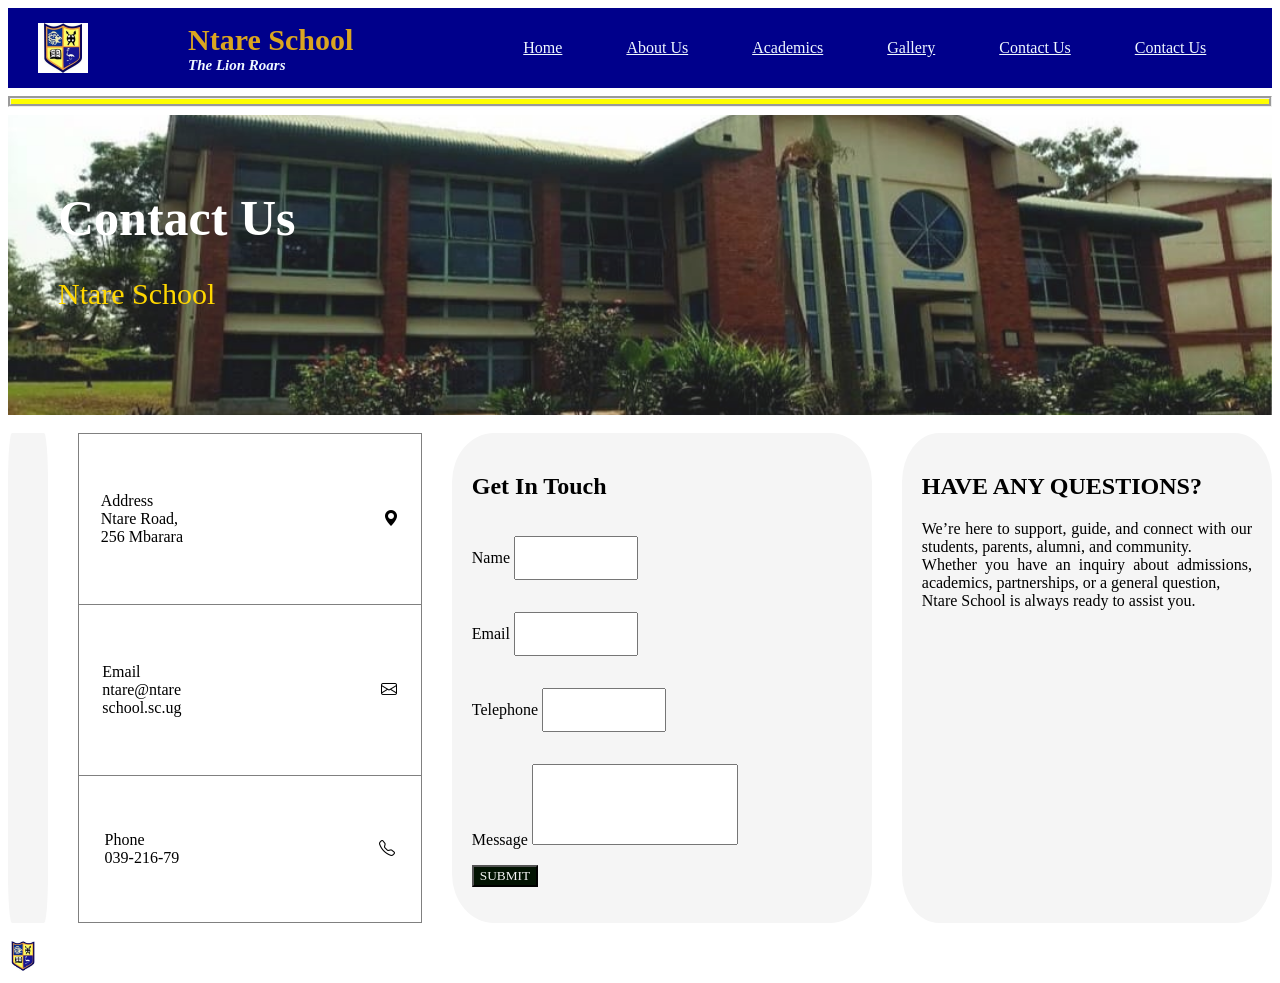
<file: index.html>
<!DOCTYPE html>
<html lang="en">
<head>
    <meta charset="UTF-8">
    <meta name="viewport" content="width=device-width, initial-scale=1.0">
    <title>Contact Information</title>
    <link rel="stylesheet" href="school.css">
    <link rel="stylesheet" href="https://cdn.jsdelivr.net/npm/bootstrap-icons@1.11.3/font/bootstrap-icons.min.css">
</head>
<body>
     <script src="contact.js"></script>
    <header >
        <div class="head">
        <img src="download.jfif" width="50px" height="50px">
        <div class="text">
        <h1 id="sch">Ntare School</h1>
        <h2 id="slogan">The Lion Roars</h2>
        </div>
        <nav> <div class="navlink">
        <ul>
        <li><a href="home.html">Home</a></li>
        <li><a href="#">About Us</a></li>
        <li><a href="#">Academics</a></li>
        <li><a href="#">Gallery</a></li>

        <li><a href="index.html">Contact Us</a></li>

        <li><a href="Contact Us">Contact Us</a></li>

        </ul>
        </div>
    </nav>
        </div>
    </header>
    <hr>
    <div class="nta">
    <img src="ntare.jpeg"  height="auto">
    <div class="overlay">
        <h1>Contact Us</h1>
        <p>Ntare School</p>
    </div>
    </div>
    <br>
    
    <main>
        <div class="final">
        <table  border ="none">
            <div class="mess">
            <tr><td>
                <div class ="tel">
                <p> Address<br>
                Ntare Road, <br>
                256 Mbarara</p>
                <i class="bi bi-geo-alt-fill"></i></td></tr>
            </div>
            <tr><td>
                <div class ="tel">
                <p>Email<br>
                 ntare@ntare<br>
                 school.sc.ug</p>
                 <p><i class="bi bi-envelope" size="50px"></i>
                 </p>

                </div></td></tr>
            <tr><td>
                <div class="tel">
                <p>Phone<br>
                     039-216-79</p>
                
                    <i class="bi bi-telephone" size="50px ali"></i>
                    </div>
                    </i></td></tr>
            </div>
        </table>
        <form onsubmit="return validateForm()" >
            <div class="mess">
                <div class="mes">
           <h2>Get In Touch</h2>
           <p><label for="name">Name</label>
            <input id="name" type="text" name="name" required><br></p>
           <p><label for="email">Email</label>
            <input id="email" type="email" name="emailaddress" required><br></p>
           <p><label for="contact">Telephone</label>
            <input id="contact" type="tel" name="telephone" required></p>
            <p><label for="message">Message</label>
               <textarea id="message" name="subject" rows="5" cols="5" required></textarea>
            </p>
            
            </div>
            <button type="submit">SUBMIT</button>
            
            <p id="error"></p>
    </div>
    </form>
        <div class="mess">
            <h2>HAVE ANY QUESTIONS?</h2>
            <p>We’re here to support, guide, and connect with our students, parents, alumni, and community. 
            <br>Whether you have an inquiry about admissions, academics, partnerships, or a general question, 
            <br>Ntare School is always ready to assist you.</p>
        </div>
        </div>
    </main>
    <br>
    <footer>
        <img src="download.jfif" width="30px" height="30px">

    </footer>
</body>
</html>
</file>
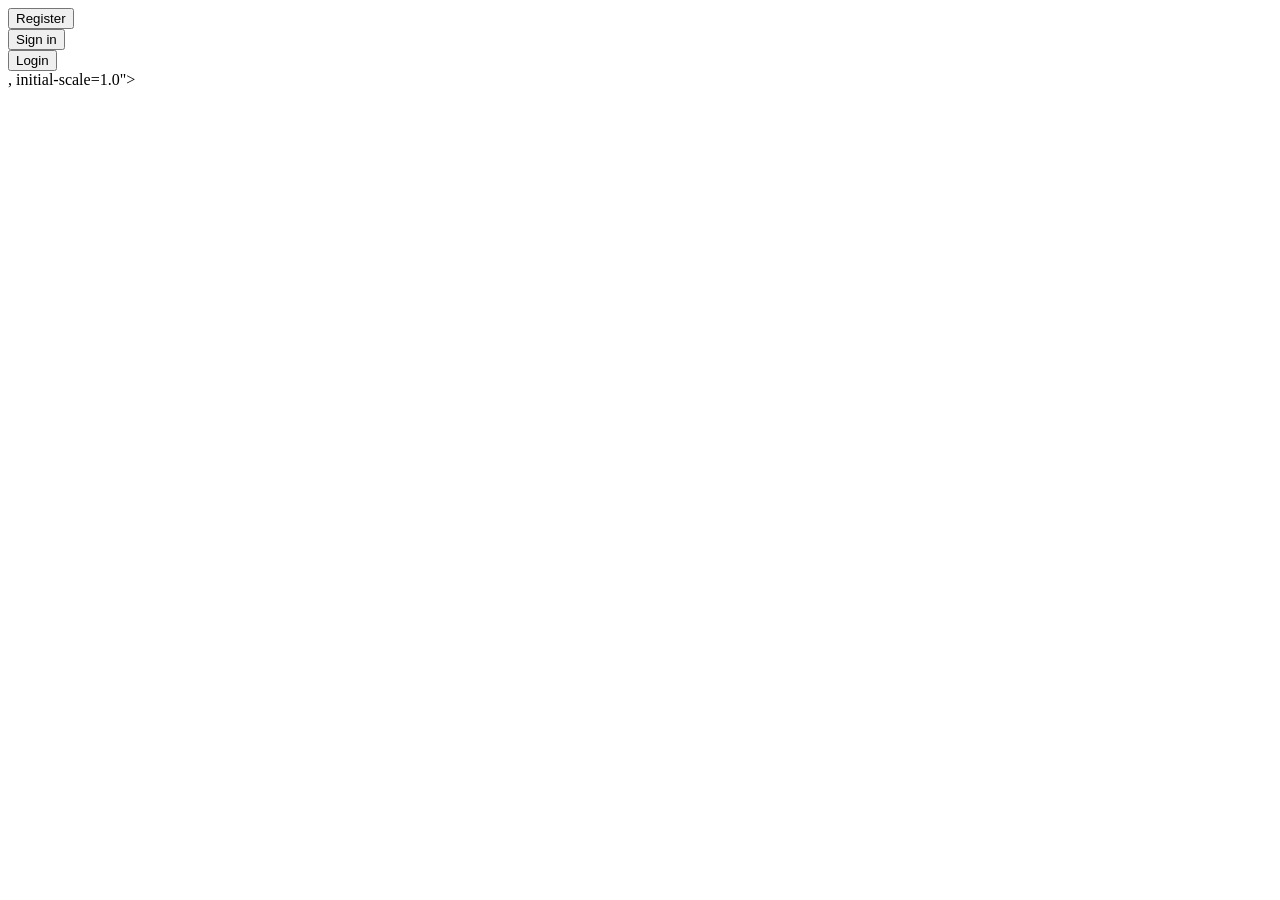
<file: button.html>
<!DOCTYPE html>
<html lang="en">
<head>
    <meta charset="UTF-8">
    <meta name="viewport" content="width=<div class = "bar">
<div class = "glass">
            <button>Register</button>
        </div>
        <div class = "glass">
            <button>Sign in</button>
        </div>
<div class = "glass">
            <button>Login</button>
        </div>
        
        
    </div>
, initial-scale=1.0">
    <title>Document</title>
</head>
<body>
    
</body>
</html>
</file>
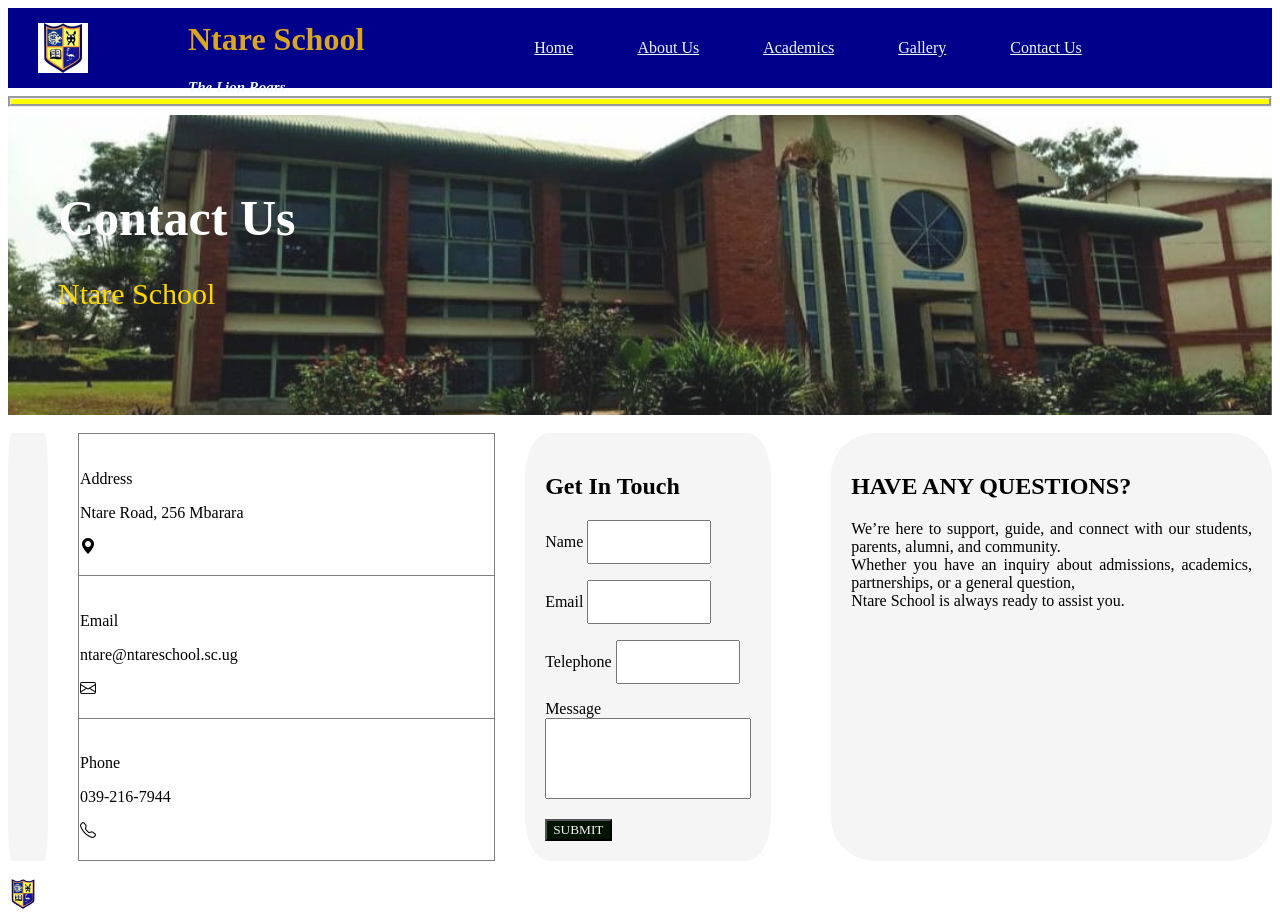
<file: Contact.html>
<!DOCTYPE html>
<html lang="en">
<head>
    <meta charset="UTF-8">
    <meta name="viewport" content="width=device-width, initial-scale=1.0">
    <title>Contact Information</title>
    <link rel="stylesheet" href="school.css">
    <link rel="stylesheet" href="https://cdn.jsdelivr.net/npm/bootstrap-icons@1.11.3/font/bootstrap-icons.min.css">
</head>
<body>
     <script src="contact.js"></script>
    <header >
        <div class="head">
        <img src="download.jfif" width="50px" height="50px">
        <div class="text">
        <h1 id="name">Ntare School</h1>
        <h2 id="slogan">The Lion Roars</h2>
        </div>
        <nav> <div class="navlink">
        <ul>
        <li><a href="#">Home</a></li>
        <li><a href="#">About Us</a></li>
        <li><a href="#">Academics</a></li>
        <li><a href="#">Gallery</a></li>
        <li><a href="#">Contact Us</a></li>
        </ul>
        </div>
    </nav>
        </div>
    </header>
    <hr>
    <div class="nta">
    <img src="ntare.jpeg"  height="auto">
    <div class="overlay">
        <h1>Contact Us</h1>
        <p>Ntare School</p>
    </div>
    </div>
    <br>
    
    <main>
        <div class="final">
        <table  border="1">
            <div class="mess">
            <tr><td>
                <p> Address</p>
                <p> Ntare Road, 256 Mbarara</p>
                <i class="bi bi-geo-alt-fill"></i></td></tr>
            <tr><td>
                <p>Email</p> <p> ntare@ntareschool.sc.ug</p><i class="bi bi-envelope" size="50px"></i></td></tr>
            <tr><td><p>Phone</p><p> 039-216-7944</p><i class="bi bi-telephone" size="50px ali"></i></td></tr>
            </div>
        </table>
        <form onsubmit="return validateForm()" >
            <div class="mess">
           <h2>Get In Touch</h2>
           <p><label for="name">Name</label>
            <input id="name" type="text" name="name"><br></p>
           <p><label for="email">Email</label>
            <input id="email" type="email" name="emailaddress"><br></p>
           <p><label for="contact">Telephone</label>
            <input id="contact" type="tel" name="telephone"></p>
            <p><label for="message">Message</label>
               <textarea id="message" name="subject" rows="5" cols="5"></textarea>
            </p>
            
            <button type="submit">SUBMIT</button>
            </div>
        </form>
            <p id="error"></p>

        <div class="mess">
            <h2>HAVE ANY QUESTIONS?</h2>
            <p>We’re here to support, guide, and connect with our students, parents, alumni, and community. 
            <br>Whether you have an inquiry about admissions, academics, partnerships, or a general question, 
            <br>Ntare School is always ready to assist you.</p>
        </div>
        </div>
    </main>
    <br>
    <footer>
        <img src="download.jfif" width="30px" height="30px">

    </footer>
</body>
</html>
</file>
<file: school.css>
header{
    background: darkblue; color:goldenrod;
    padding: 15px 20px;margin: 0px;
}
.head{ display:flex;  align-items: center; padding: 10px; height:30px; gap: 100px;}
.navlink{text-align: right; float:right; flex: 1;}
.navlink ul li{list-style: none;display: inline-block;margin: 0 30px;}
a{color: aliceblue;}
.nta {  position: relative;
  width: 100%;  height: 300px;   overflow: hidden;}

.nta img {width: 100%;height: 100%; object-fit: cover; opacity: 90%; }

.overlay {position: absolute;
  top: 50%;left: 50px;transform: translateY(-50%);color: white;
}
.final{
  display: flex; /*puts the children divs in a row*/
  gap: 30px; /* space between them */
}

.mess {
 /* makes them equal width */ text-align: justify; border-radius: 10%;
  padding: 20px; background-color: whitesmoke;
}
 
.overlay h1 {font-size: 50px;margin: 0;}
.overlay p {font-size: 30px;color: #ffd700; }

#sch{
    font-family: 'Times New Roman', Times, serif;
    font-size: 30px;flex-direction: right; margin: 0;}
hr{height: 5px;border:none; background: yellow; border-style: groove;}
#slogan{
    font-style: italic;
    font-size: 15px;
    color: aliceblue;
    margin: 0;
    
}
footer{
    background-color:dark blue;}
table{
    width: 50%;
    border-radius: 50%; border-collapse: collapse;
    border-style: groove;
}
.icon{
    align-items: right; display: flex;}

button{
    color:whitesmoke;background:rgb(2, 19, 2); text-align: center;
    font-family: Cambria, Cochin, Georgia, Times, 'Times New Roman', serif;
}
.tel{
    display: flex;
    gap:200px;
    align-items:center;
    justify-content:center;
    padding:20px;
    font-weight:500;
    font-family: Georgia, 'Times New Roman', Times, serif;
}
.mes{
    width:380px;
    display:flex;
    flex-direction:column;
}
.mess input{
padding:10px;
height:20px;
width:100px;

}
.mess textarea{
resize:none;
width:200px;
}
</file>
